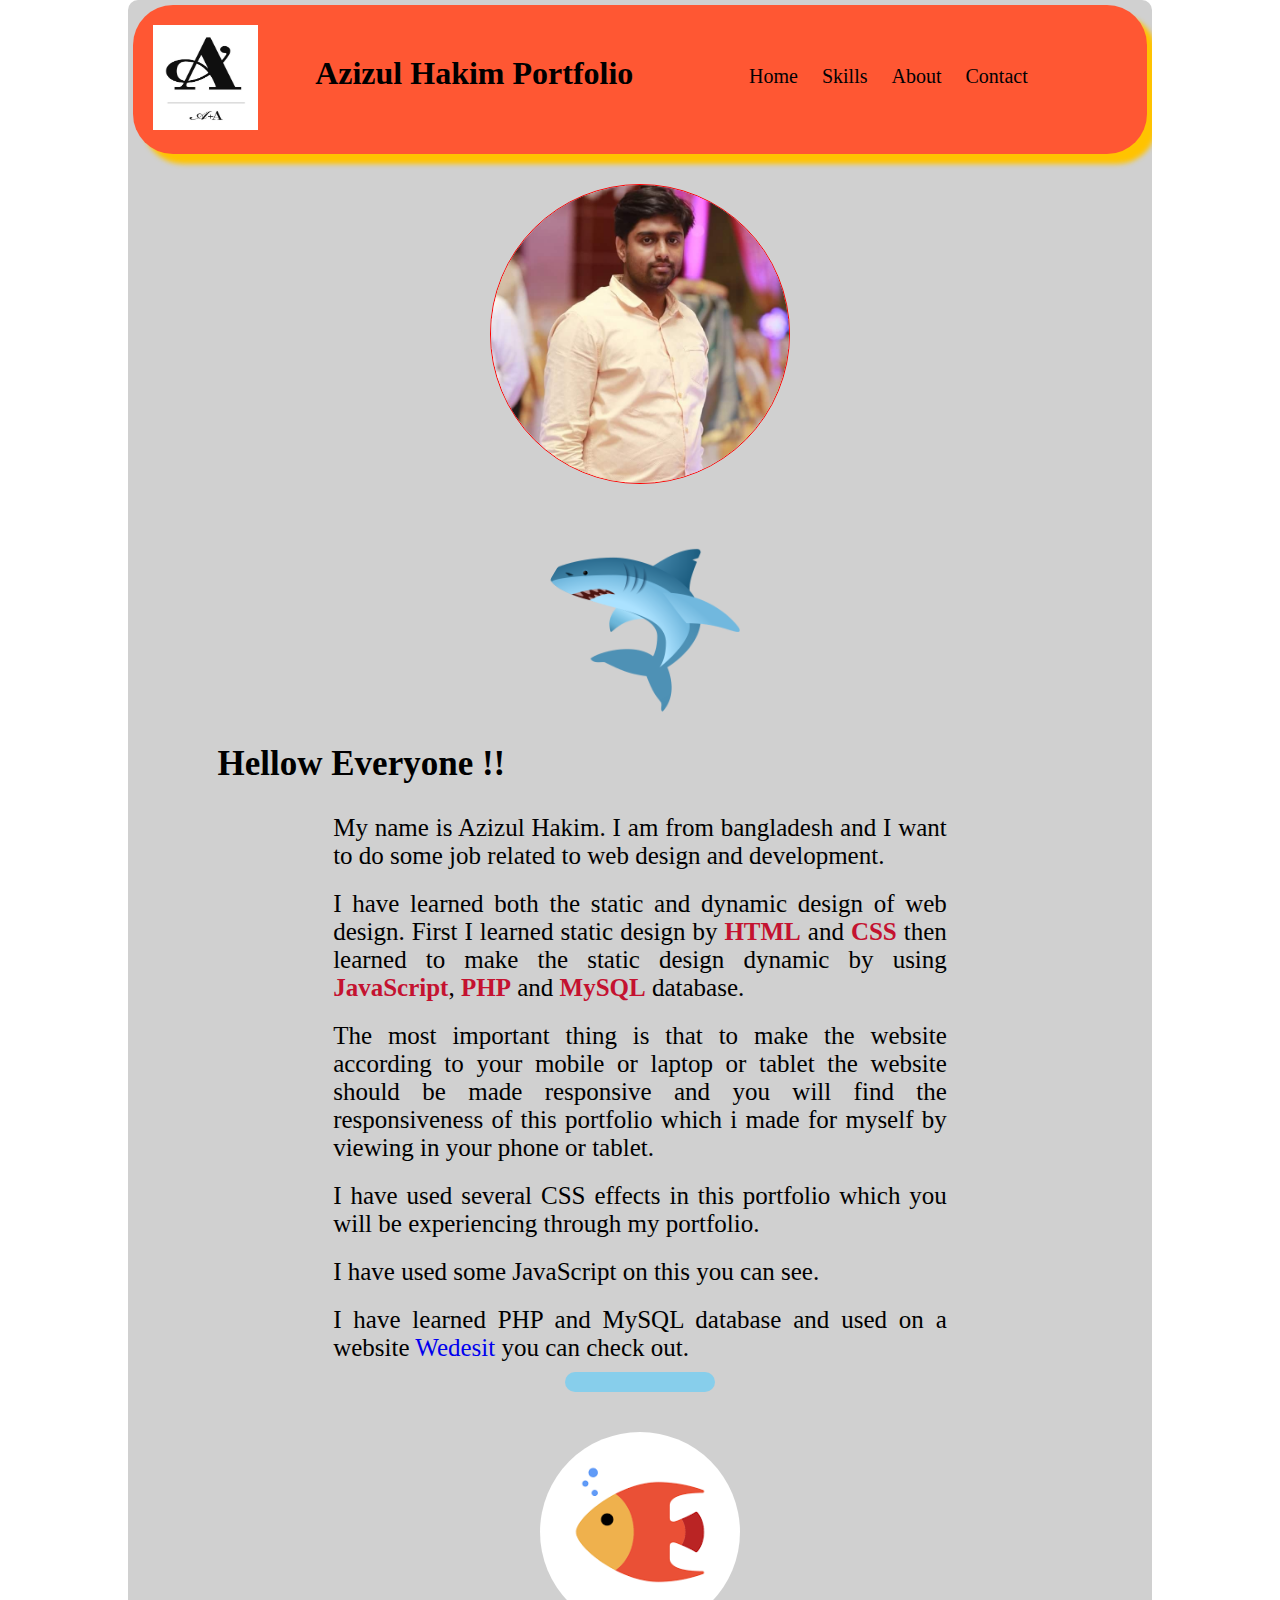
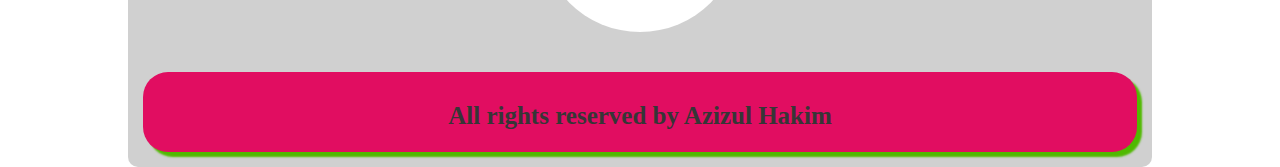
<file: index.html>
<!DOCTYPE HTML>
<html lang="en-US">
<head>
	<meta charset="UTF-8">
	<title>Portfolio</title>
	<meta name="viewport" content="width=device-width, initial-scale=1.0" />
	<link rel="stylesheet" href="style.css" />
</head>
<body>
	<div class="container">
		
		<header>
			
			<div class="logo col-2">
				<img src="images/82.jpg" alt="logo of star" />
			</div>

			<div class="head col-4">
				<h1>Azizul Hakim Portfolio</h1>
			</div>
				
			<div class="nav col-6">
				<ul>
					<li><a href="index.html">Home</a></li>
					<li><a href="skills.html">Skills</a></li>
					<li><a href="about.html">About</a></li>
					<li><a href="contact.html">Contact</a></li>
				</ul>
			</div>		
		</header>
		
		<main>
			<div class="pic">
				<img src="images/azizul.jpg" alt="Azizul hakim" />
				
			</div>
			
			<div class="animate">
				<img src="images/shark.png" alt="shark icon" />
			</div>
			
			<div class="sec">
				<h2>Hellow Everyone !!</h2>
				<div class="description">
					<p>My name is Azizul Hakim. I am from bangladesh and I want to do some job related to web design and development.</p>
					<p>I have learned both the static and dynamic design of web design. First I learned static design by <span class="word">HTML</span> and <span class="word">CSS</span> then learned to make the static design dynamic by using <span class="word">JavaScript</span>, <span class="word">PHP</span> and <span class="word">MySQL</span> database.</p>
					<p>The most important thing is that to make the website according to your mobile or laptop or tablet the website should be made responsive and you will find the responsiveness of this portfolio which i made for myself by viewing in your phone or tablet.</p>
					<p>I have used several CSS effects in this portfolio which you will be experiencing through my portfolio.</p>
					<p>I have used some JavaScript on this you can see.</p>
					<p>I have learned PHP and MySQL database and used on a website <a href="https://www.wedesit.com" style="text-decoration:none;" target="blank">Wedesit </a> you can check out.</p>
				</div>
			</div>
			
			<div id="showclock"></div>
		
				<script type="text/javascript">
				
					clocktime = setInterval(time,1000);
					
					function time(){
						var date = new Date();
						var clock = date.toLocaleTimeString();
						document.getElementById('showclock').innerHTML = clock;
					}
				</script>
			
			<div class="animate">
				<img src="images/fish.png" alt="fish icon" />
			</div>
			
			
		</main>
		<footer>
			<div class="footer">
				<p>All rights reserved by Azizul Hakim</p>
			</div>
		</footer>
	
	</div>
</body>
</html>
</file>
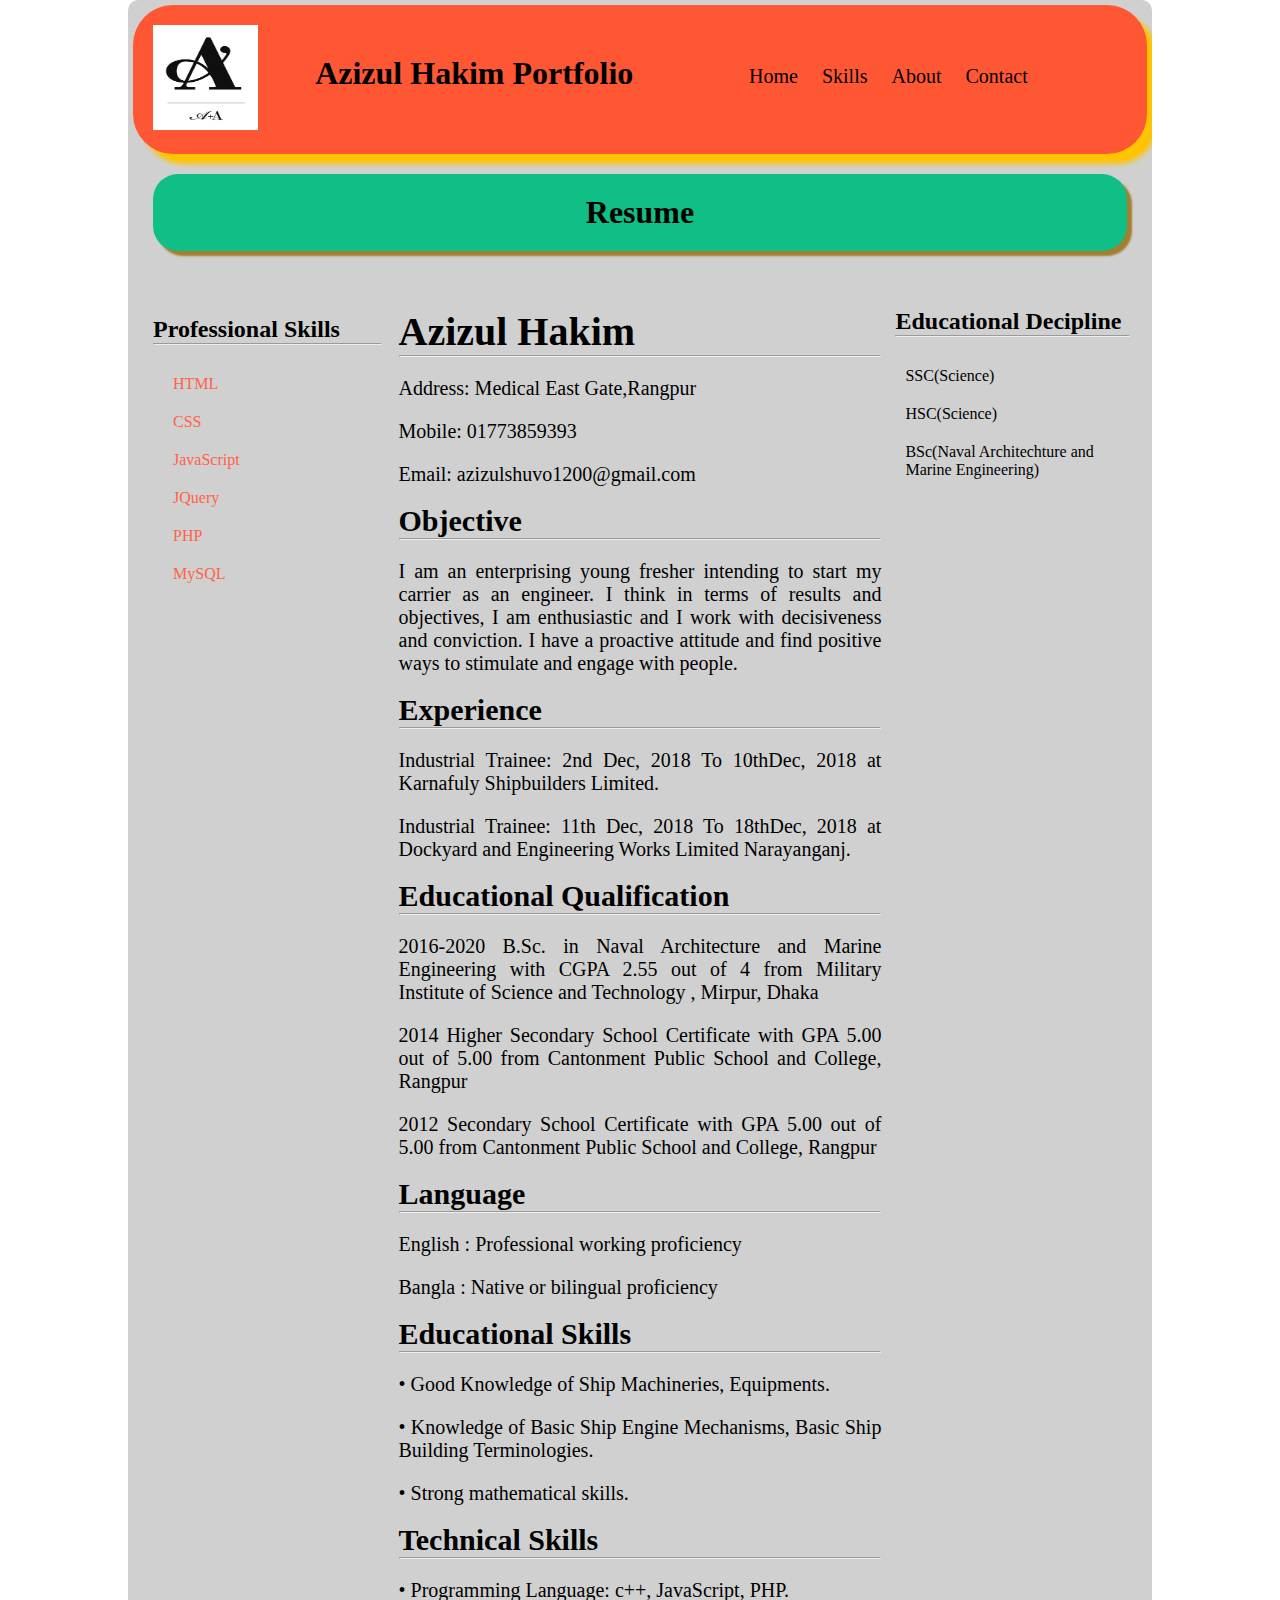
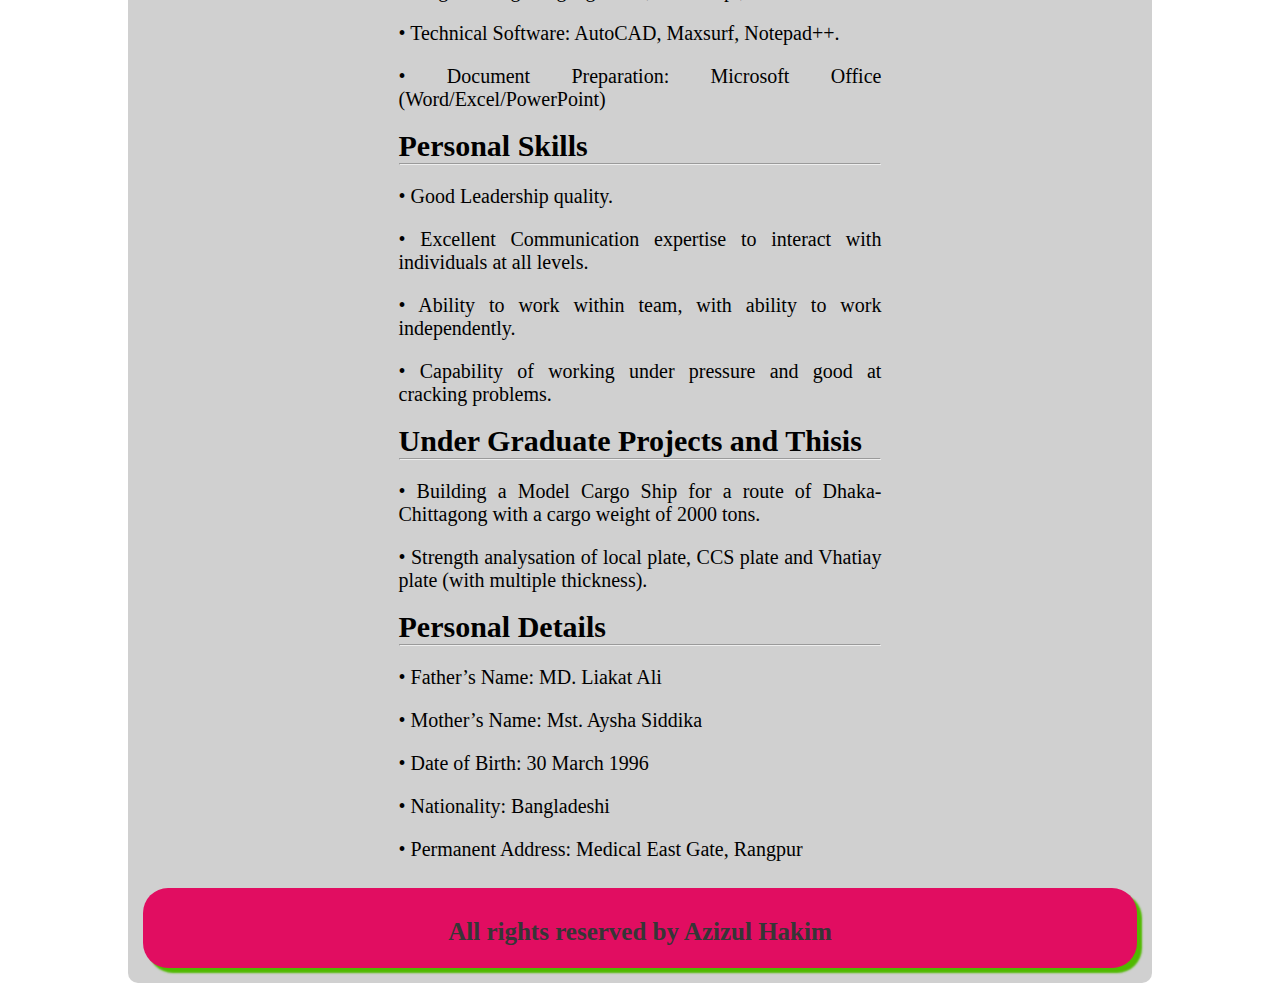
<file: about.html>
<!DOCTYPE HTML>
<html lang="en-US">
<head>
	<meta charset="UTF-8">
	<title>Portfolio</title>
	<meta name="viewport" content="width=device-width, initial-scale=1.0" />
	<link rel="stylesheet" href="style.css" />
</head>
<body>
	<div class="container">
		
		<header>
			
			<div class="logo col-2">
				<img src="images/82.jpg" alt="logo of star" />
			</div>

			<div class="head col-4">
				<h1>Azizul Hakim Portfolio</h1>
			</div>
				
			<div class="nav col-6">
				<ul>
					<li><a href="index.html">Home</a></li>
					<li><a href="skills.html">Skills</a></li>
					<li><a href="about.html">About</a></li>
					<li><a href="contact.html">Contact</a></li>
				</ul>
			</div>		
		</header>
		
		
		<div class="cv">
			<h1>Resume</h1>
		</div>
		
		
		<main>
			
			<div class="main-nav col-3">
				<h2>Professional Skills</h2>
				<hr />
				<ul>
					<li><a href="https://en.wikipedia.org/wiki/HTML"target="blank">HTML</a></li>
					<li><a href="https://en.wikipedia.org/wiki/CSS" target="blank">CSS</a></li>
					<li><a href="https://en.wikipedia.org/wiki/JavaScript"target="blank">JavaScript</a></li>
					<li><a href="https://en.wikipedia.org/wiki/JQuery"target="blank">JQuery</a></li>
					<li><a href="https://en.wikipedia.org/wiki/PHP"target="blank">PHP</a></li>
					<li><a href="https://en.wikipedia.org/wiki/MySQL"target="blank">MySQL</a></li>
				</ul>
			</div>
			<div class="section col-9">
				<div class="article col-8">
					
					<h2>Azizul Hakim</h2>
					<hr />
					<p>Address: Medical East Gate,Rangpur</p>
					<p>Mobile: 01773859393</p>
					<p>Email: azizulshuvo1200@gmail.com</p>
					<br />
					<h3>Objective</h3>
					<hr />
					<p>I am an enterprising young fresher intending to start my carrier as an engineer. I think in terms of results and objectives, I am enthusiastic and I work with decisiveness and conviction. I have a proactive attitude and find positive ways to stimulate and engage with people.</p>
					<br />
					<h3>Experience</h3>
					<hr />
					<p>Industrial Trainee: 2nd Dec, 2018 To 10thDec, 2018 at Karnafuly Shipbuilders Limited.</p>
					<p>Industrial Trainee: 11th Dec, 2018 To 18thDec, 2018 at Dockyard and Engineering Works Limited
					Narayanganj.</p>
					<br />
					<h3>Educational Qualification</h3>
					<hr />
					<p>2016-2020 B.Sc. in Naval Architecture and Marine Engineering with CGPA 2.55 out of 4 from Military Institute of Science and Technology , Mirpur, Dhaka</p><p>
					2014 Higher Secondary School Certificate with GPA 5.00 out of 5.00 from Cantonment Public School and College, Rangpur</p><p>
					2012 Secondary School Certificate with GPA 5.00 out of 5.00 from Cantonment Public School and College, Rangpur</p>
					<br />
					<h3>Language</h3>
					<hr />
					<p>English : Professional working proficiency</p>
					<p>Bangla : Native or bilingual proficiency</p>
					<br />
					<h3>Educational Skills</h3>
					<hr />
					<p>• Good Knowledge of Ship Machineries, Equipments.</p>
					<p>• Knowledge of Basic Ship Engine Mechanisms, Basic Ship Building Terminologies.</p>
					<p>• Strong mathematical skills.</p>
					<br />
					<h3>Technical Skills</h3>
					<hr />
					<p>• Programming Language:  c++, JavaScript, PHP.</p>
					<p>• Technical Software:  AutoCAD, Maxsurf, Notepad++.</p>
					<p>• Document Preparation:  Microsoft Office (Word/Excel/PowerPoint)</p>
					<br />
					<h3>Personal Skills</h3>
					<hr />
					<p>• Good Leadership quality.</p>
					<p>• Excellent Communication expertise to interact with individuals at all levels.</p>
					<p>• Ability to work within team, with ability to work independently.</p>
					<p>• Capability of working under pressure and good at cracking problems.</p>
					<br />
					<h3>Under Graduate Projects and Thisis</h3>
					<hr />
					<p>• Building a Model Cargo Ship for a route of Dhaka-Chittagong with a cargo weight of 2000 tons.</p>
					<p>• Strength analysation of local plate, CCS plate and Vhatiay plate (with multiple thickness).</p>
					<br />
					<h3>Personal Details</h3>
					<hr />
					<p>• Father’s Name: MD. Liakat Ali</p>
					<p>• Mother’s Name: Mst. Aysha Siddika</p>
					<p>• Date of Birth: 30 March 1996</p>
					<p>• Nationality: Bangladeshi</p>
					<p>• Permanent Address: Medical East Gate, Rangpur</p>
				
				</div>
				<div class="sidebar col-4">
					<h2>Educational Decipline</h2>
					<hr />
					<ul>
						<li>SSC(Science)</li>
						<li>HSC(Science)</li>
						<li>BSc(Naval Architechture and Marine Engineering)</li>
					</ul>
				</div>
			</div>
			
		</main>
		<footer>
			<div class="footer">
				<p>All rights reserved by Azizul Hakim</p>
			</div>
		</footer>
	
	</div>
</body>
</html>
</file>
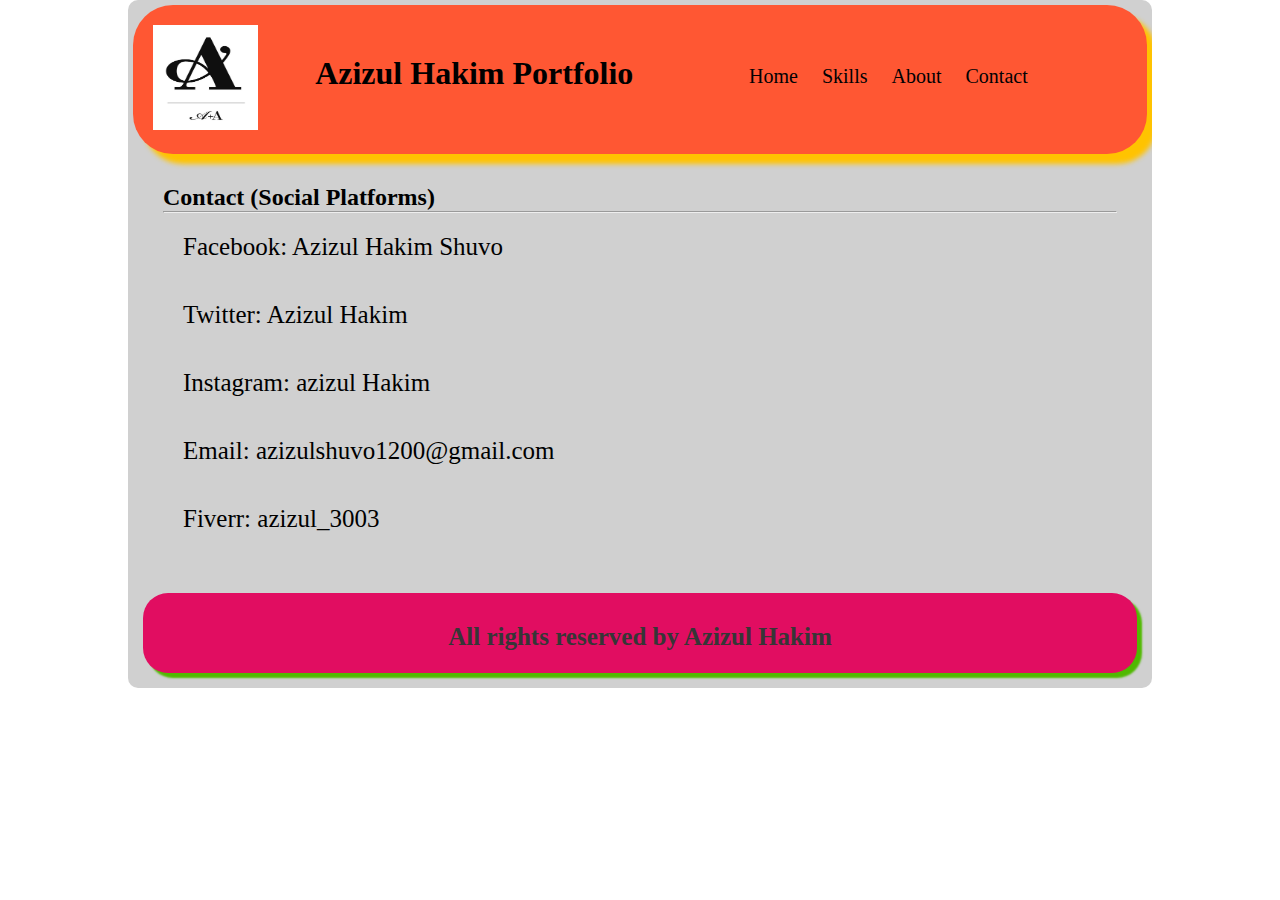
<file: contact.html>
<!DOCTYPE HTML>
<html lang="en-US">
<head>
	<meta charset="UTF-8">
	<title>Portfolio</title>
	<meta name="viewport" content="width=device-width, initial-scale=1.0" />
	<link rel="stylesheet" href="style.css" />
</head>
<body>
	<div class="container">
		
		<header>
			
			<div class="logo col-2">
				<img src="images/82.jpg" alt="logo of star" />
			</div>

			<div class="head col-4">
				<h1>Azizul Hakim Portfolio</h1>
			</div>
				
			<div class="nav col-6">
				<ul>
					<li><a href="index.html">Home</a></li>
					<li><a href="skills.html">Skills</a></li>
					<li><a href="about.html">About</a></li>
					<li><a href="contact.html">Contact</a></li>
				</ul>
			</div>		
		</header>
		
		<main>
			
			
			<div class="c-section col-12">
				<h2>Contact (Social Platforms)</h2>
					<hr />
					<ul>
						<li><a href="https://www.facebook.com/azizulhakim.shuvo.16/" target="blank">Facebook: Azizul Hakim Shuvo</a></li>
						<li><a href="https://twitter.com/AzizulH17593158" target="blank">Twitter: Azizul Hakim</a></li>
						<li><a href="https://www.instagram.com/azizulshuvo1200/" target="blank">Instagram: azizul Hakim</a></li>
						<li><a href="https://www.gmail.com/" target="blank">Email: azizulshuvo1200@gmail.com</a></li>
						<li><a href="https://www.fiverr.com/azizul_3003?public_mode=true" target="blank">Fiverr: azizul_3003</a></li>
						
					</ul>
			</div>
			
		</main>
		<footer>
			<div class="footer">
				<p>All rights reserved by Azizul Hakim</p>
			</div>
		</footer>
	
	</div>
</body>
</html>
</file>
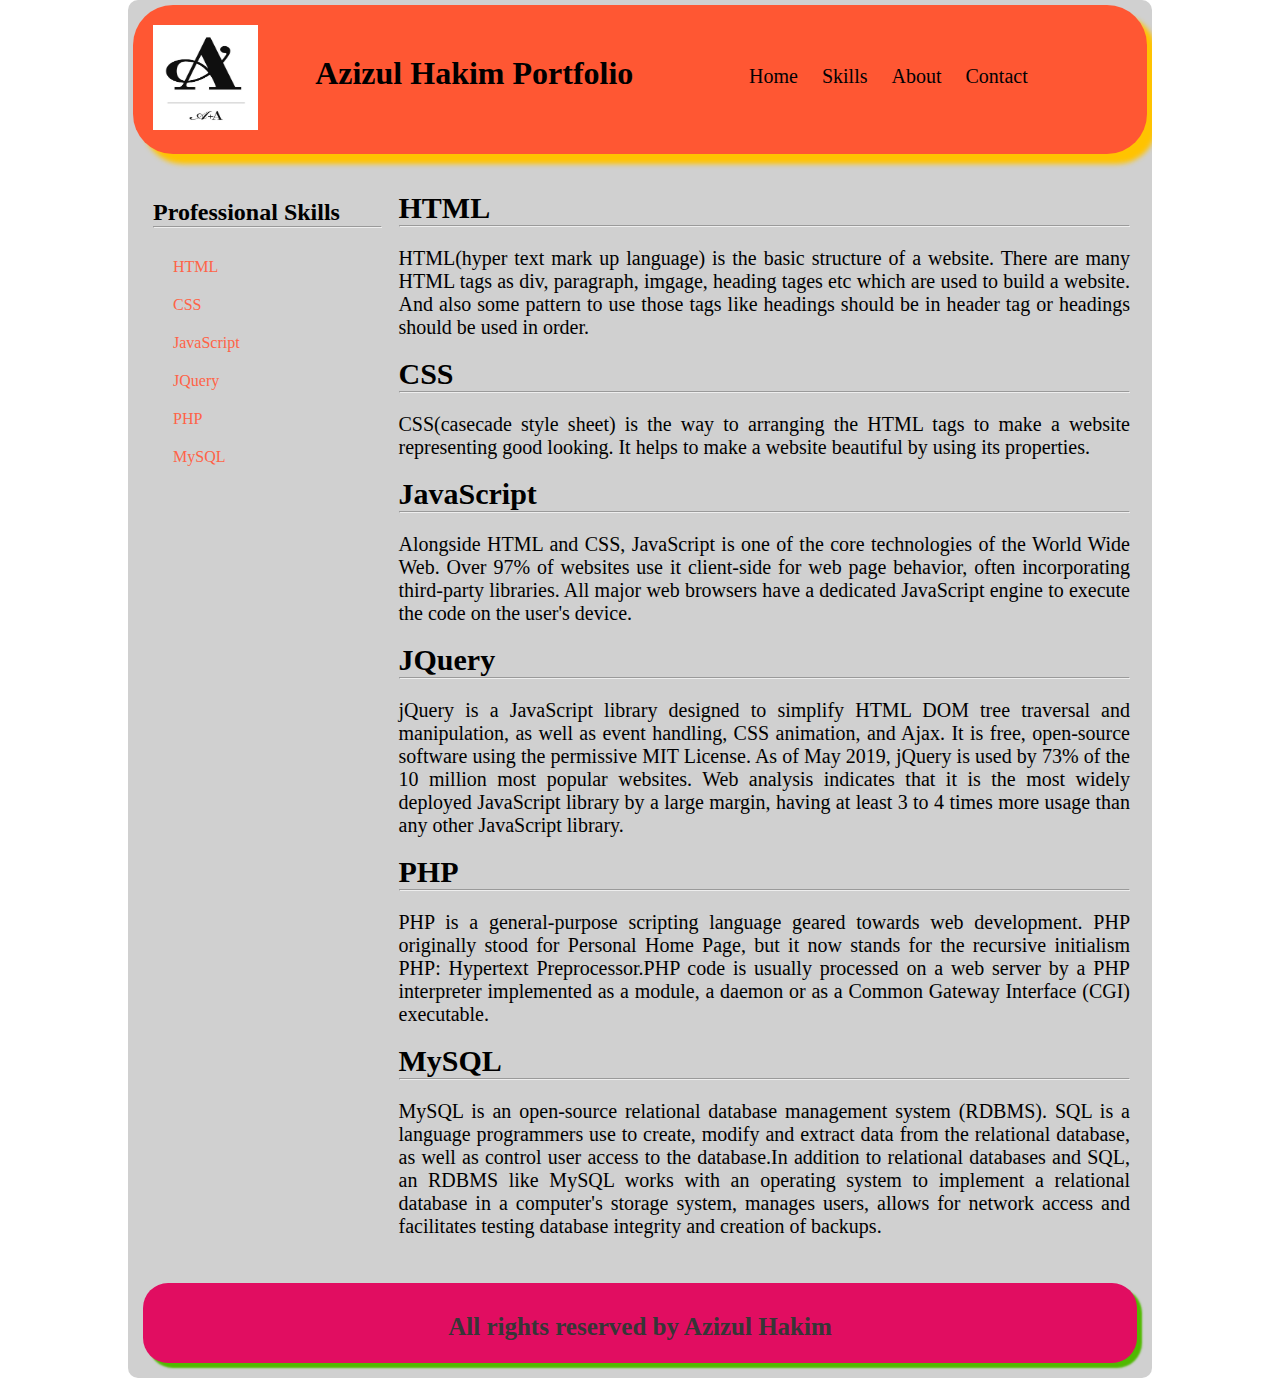
<file: skills.html>
<!DOCTYPE HTML>
<html lang="en-US">
<head>
	<meta charset="UTF-8">
	<title>Portfolio</title>
	<meta name="viewport" content="width=device-width, initial-scale=1.0" />
	<link rel="stylesheet" href="style.css" />
</head>
<body>
	<div class="container">
		
		<header>
			
			<div class="logo col-2">
				<img src="images/82.jpg" alt="logo of star" />
			</div>

			<div class="head col-4">
				<h1>Azizul Hakim Portfolio</h1>
			</div>
				
			<div class="nav col-6">
				<ul>
					<li><a href="index.html">Home</a></li>
					<li><a href="skills.html">Skills</a></li>
					<li><a href="about.html">About</a></li>
					<li><a href="contact.html">Contact</a></li>
				</ul>
			</div>		
		</header>
		
		<main>
			
			<div class="main-nav col-3">
				<h2>Professional Skills</h2>
				<hr />
				<ul>
					<li><a href="https://en.wikipedia.org/wiki/HTML"target="blank">HTML</a></li>
					<li><a href="https://en.wikipedia.org/wiki/CSS" target="blank">CSS</a></li>
					<li><a href="https://en.wikipedia.org/wiki/JavaScript"target="blank">JavaScript</a></li>
					<li><a href="https://en.wikipedia.org/wiki/JQuery"target="blank">JQuery</a></li>
					<li><a href="https://en.wikipedia.org/wiki/PHP"target="blank">PHP</a></li>
					<li><a href="https://en.wikipedia.org/wiki/MySQL"target="blank">MySQL</a></li>
				</ul>
			</div>
			<div class="section col-9">
				<div class="article">
					
					<h3>HTML</h3>
					<hr />
					<p>HTML(hyper text mark up language) is the basic structure of a website. There are many HTML tags as div, paragraph, imgage, heading tages etc which are used to build a website. And also some pattern to use those tags like headings should be in header tag or headings should be used in order.</p>
					
					<br />
					<h3>CSS</h3>
					<hr />
					<p>CSS(casecade style sheet) is the way to arranging the HTML tags to make a website representing good looking. It helps to make a website beautiful by using its properties.</p>
					<br />
					<h3>JavaScript</h3>
					<hr />
					<p>Alongside HTML and CSS, JavaScript is one of the core technologies of the World Wide Web. Over 97% of websites use it client-side for web page behavior, often incorporating third-party libraries. All major web browsers have a dedicated JavaScript engine to execute the code on the user's device.</p>
					
					<br />
					<h3>JQuery</h3>
					<hr />
					<p>jQuery is a JavaScript library designed to simplify HTML DOM tree traversal and manipulation, as well as event handling, CSS animation, and Ajax. It is free, open-source software using the permissive MIT License. As of May 2019, jQuery is used by 73% of the 10 million most popular websites. Web analysis indicates that it is the most widely deployed JavaScript library by a large margin, having at least 3 to 4 times more usage than any other JavaScript library.</p>
					<br />
					<h3>PHP</h3>
					<hr />
					<p>PHP is a general-purpose scripting language geared towards web development. PHP originally stood for Personal Home Page, but it now stands for the recursive initialism PHP: Hypertext Preprocessor.PHP code is usually processed on a web server by a PHP interpreter implemented as a module, a daemon or as a Common Gateway Interface (CGI) executable.</p>
					<br />
					<h3>MySQL</h3>
					<hr />
					<p>MySQL is an open-source relational database management system (RDBMS). SQL is a language programmers use to create, modify and extract data from the relational database, as well as control user access to the database.In addition to relational databases and SQL, an RDBMS like MySQL works with an operating system to implement a relational database in a computer's storage system, manages users, allows for network access and facilitates testing database integrity and creation of backups.</p>
					<br />
				
				</div>
				
			</div>
			
		</main>
		<footer>
			<div class="footer">
				<p>All rights reserved by Azizul Hakim</p>
			</div>
		</footer>
	
	</div>
</body>
</html>
</file>
<file: style.css>
*{
	margin:0;
	padding:0;
	box-sizing:border-box;
}
.container{
	padding:5px;
	width:1024px;
	height:auto;
	margin:0 auto;
	background-color:#D0D0D0;
	overflow:hidden;
	border-radius:10px;
	
}
header{
	padding:10px;
	display:flex;
	flex-flow:wrap row;
	background-color:#FF5733;
	border-radius:40px;
	box-shadow:10px 10px 5px #FFC300;
	
}
.head{
	background-color:;
	text-align:center;
}
.head h1{
	margin-top:40px;
}
.logo{
	background-color:;
}
.logo img{
	width:125px;
	height:125px;
	padding:10px;
}
.nav{
	padding:10px;
	text-align:center;
	background-color:;
}
.nav h2{
	margin-top:10px;
}
.nav ul{
	margin-top:40px;
	
}
.nav ul li{
	list-style-type:none;
	display:inline;
}
.nav ul li a:hover{
	color:#1F43DF;
	font-size:30px;
}
.nav ul li a{
	text-decoration:none;
	padding:10px;
	color:#010103;
	font-size:20px;
}


.col-1{width:8.33%;}
.col-2{width:16.66%;}
.col-3{width:25%;}
.col-4{width:33.33%;}
.col-5{width:41.66%;}
.col-6{width:50%;}
.col-7{width:58.33%;}
.col-8{width:66.66%;}
.col-9{width:75%;}
.col-10{width:83.33%;}
.col-11{width:91.66%;}
.col-12{width:100%;}

[class*="col-"]{
	float:left;
}

header::after{
	content:'';
	clear:both;
	display:table;
}

.cv{
	background-color:#0FBF86;
	border-radius:25px;
	margin:20px;
	padding:20px;
	box-shadow:5px 5px 2px #A37E2F;
}
.cv h1{
	font-weight:bolder;
	text-align:center;
	color:;
}


main{
	padding:10px;
}

.main-nav{
	padding:10px;
	text-align:start;
	background-color:;
}
.main-nav h2{
	margin-top:25px;
}
.main-nav ul{
	margin-top:20px;
}
.main-nav ul li{
	list-style-type:none;
	display:block;
	padding:10px;
	color:tomato;
}
.main-nav ul li a{
	text-decoration:none;
	padding:10px;
	color:tomato;
}
.main-nav ul li a:hover{
	padding:15px;
	font-size:1.25rem;
}
.section{
	margin-top:20px;
}
.article{
	padding:7px;
	text-align:justify;
}
.article h2{
	font-size:40px;
}
.article h3{
	font-size:30px;
}
.article p{
	margin-top:20px;
	font-size:20px;
}
.sidebar{
	padding:7px;
}
.sidebar ul{
	margin-top:20px;
}
.sidebar ul li{
	list-style-type:none;
	padding:10px;
}
main::after{
	content:'';
	clear:both;
	display:table;
}
.section::after{
	content:'';
	clear:both;
	display:table;
}
.footer{
	margin:10px;
	height:80px;
	background-color:#E10D61;
	text-align:center;
	overflow:hidden;
	border-radius:25px;
	box-shadow:5px 5px 2px #50B900;
	
}
.footer p{
	margin-top:30px;
	color:#363636;
	font-weight:bolder;
	font-size:25px;
}
/*
footer::after{
	content:'';
	clear:both;
	display:table;
}
*/
.c-section{
	padding:20px;
}
.c-section ul{
	
}
.c-section ul li{
	padding:20px;
	list-style-type:none;
}
.c-section ul li a{
	text-decoration:none;
	color:black;
	font-size:25px;
}
.pic{
	margin:0 auto;
	margin-top:20px;
	margin-bottom:20px;
	width:300px;
	height:300px;
}
.pic img{
	width:300px;
	height:300px;
	background-color:white;
	border:1px solid red;
	border-radius:50%;
}
#showclock{
	margin:0 auto;
	width:150px;
	height:auto;
	background-color:skyblue;
	text-align:center;
	border-radius:25px;
	font-size:25px;
	padding:10px;
}
.sec{
	width:85%;
	height:auto;
	margin:0 auto;
}
.sec h2{
	font-size:35px;
}
.description{
	width:75%;
	margin:0 auto;
	margin-top:20px;
	text-align:justify;
}
.description p{
	padding:10px;
	font-size:25px;
}
.word{
	color:#C41230;
	font-weight:bold;
}
.animate{
	margin:0 auto;
	margin-top:40px;
	margin-bottom:20px;
	width:200px;
	height:200px;
}
.animate img{
	width:200px;
	height:200px;
	border-radius:50%;
	
	
	transition:transform 1s;
}
.animate img:hover{
	transform:rotate(360deg);
}

@media screen and (max-width:768px){
	.container{
		width:100%;
		height:auto;
	}
	[class*="col-"]{
		width:100%;
	}

	header{
		display:flex;
		flex-wrap:wrap;
		flex-direction:column;
	}
	.nav ul li{
		margin:4px auto;
		display:block;
		padding:10px;
		background-color:chocolate;
		border:1px solid blue;
		border-radius:10px;
		width:75%;
	}
	.main-nav ul li{
		margin:4px auto;
		padding:10px;
		background-color:purple;
		border:1px solid blue;
		border-radius:10px;
		width:85%;
	}

}


@media screen and (max-width:512px){
	.container{
		width:100%;
	}
	[class*="col-"]{
		width:100%;
	}

	header{
		display:flex;
		flex-wrap:wrap;
		flex-direction:column;
	}

	.nav ul li{
		margin:4px auto;
		display:block;
		padding:10px;
		background-color:chocolate;
		border:1px solid blue;
		border-radius:10px;
		width:75%;
	}
	.main-nav ul li{
		margin:4px auto;
		padding:10px;
		background-color:purple;
		border:1px solid blue;
		border-radius:10px;
		width:85%;
	}
}
</file>
